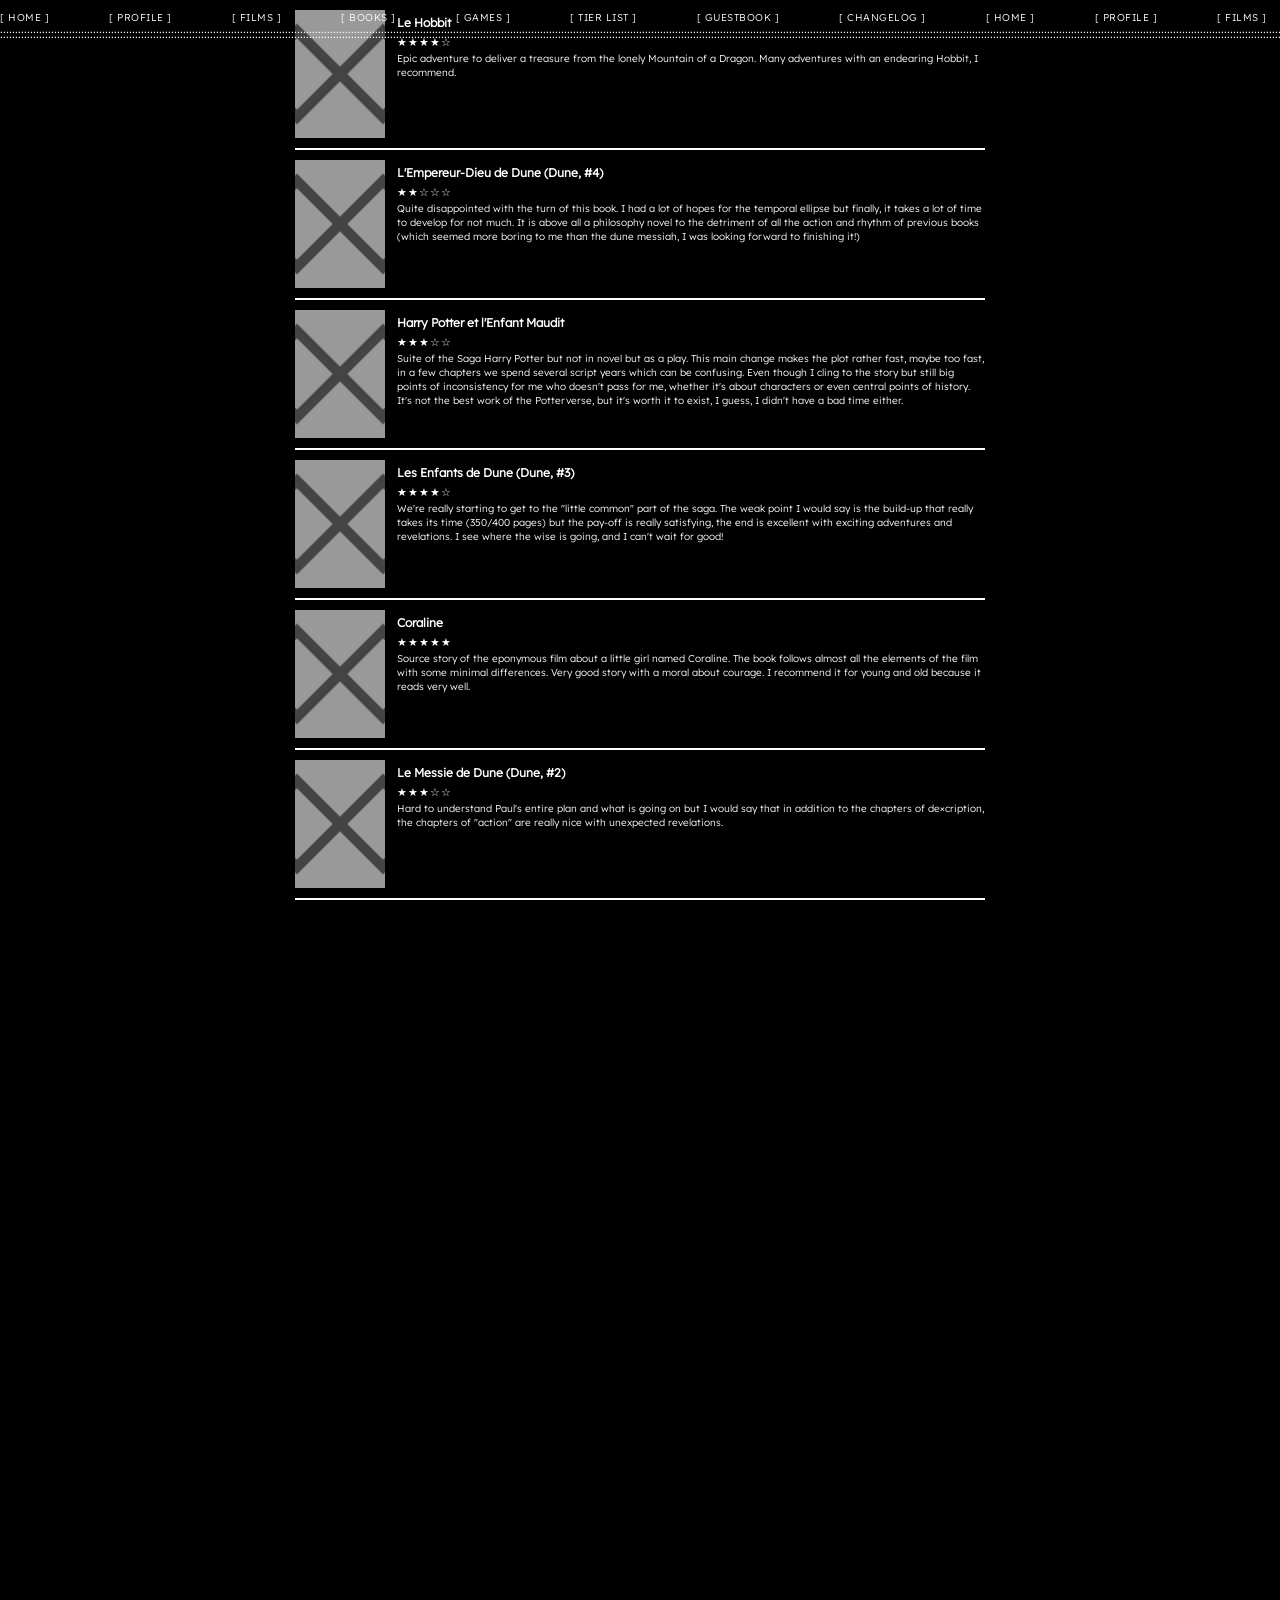
<file: book-reviews.html>
<!DOCTYPE html>
<html lang="fr">
<head>
  <meta charset="UTF-8">
  <meta name="viewport" content="width=device-width, initial-scale=1.0">
  <title>Akkuunamatata</title>
  <link rel="stylesheet" href="style.css">
  <style>
    body {
      overflow: auto;
      padding: 78px 20px 20px;
      display: flex;
      flex-direction: column;
      align-items: center;
      gap: 14px;
    }

    .archive-page {
      width: 100%;
      max-width: 700px;
    }

    .archive-back {
      display: inline-block;
      margin-bottom: 10px;
      font-size: 11px;
      color: #fff;
    }
  </style>
</head>
<body>

  <!-- mur de gif, codé en dur (pas de script) : voir .eye-deco* dans style.css -->
  <img class="eye-deco eye-deco-l1" src="data/eye_wall.gif?i=1" alt="" aria-hidden="true">
  <img class="eye-deco eye-deco-l2" src="data/eye_wall.gif?i=2" alt="" aria-hidden="true">
  <img class="eye-deco eye-deco-l3" src="data/eye_wall.gif?i=3" alt="" aria-hidden="true">
  <img class="eye-deco eye-deco-l4" src="data/eye_wall.gif?i=4" alt="" aria-hidden="true">
  <img class="eye-deco eye-deco-l5" src="data/eye_wall.gif?i=5" alt="" aria-hidden="true">
  <img class="eye-deco eye-deco-r1" src="data/eye_wall.gif?i=6" alt="" aria-hidden="true">
  <img class="eye-deco eye-deco-r2" src="data/eye_wall.gif?i=7" alt="" aria-hidden="true">
  <img class="eye-deco eye-deco-r3" src="data/eye_wall.gif?i=8" alt="" aria-hidden="true">
  <img class="eye-deco eye-deco-r4" src="data/eye_wall.gif?i=9" alt="" aria-hidden="true">
  <img class="eye-deco eye-deco-r5" src="data/eye_wall.gif?i=10" alt="" aria-hidden="true">

  <!-- Bande supérieure : même bandeau que la page principale, pour un style cohérent -->
  <div id="marquee-bar">
    <div class="marquee-content" id="marquee-content"></div>
  </div>

  <div class="archive-page">
    <a class="archive-back" href="profil.html">&larr; back to site</a>

    <div class="block" id="block-book-archive">
      <h2>ALL BOOK REVIEWS <span class="jp">本レビュー全部</span></h2>
      <div id="archive-list"></div>
    </div>
  </div>

  <script src="js/marquee.js" defer></script>
  <script src="js/context-menu.js" defer></script>
  <script src="js/ascii-decor.js" defer></script>
  <script src="js/glitch.js" defer></script>
  <script src="js/cursor-effects.js" defer></script>
  <script src="js/archive.js"></script>
  <script>
    renderArchive({
      dataPath: "data/book/data.json",
      field: "all_reviews",
      imageKey: "cover",
      container: "archive-list",
    }).catch((err) => console.error(err));
  </script>
</body>
</html>
</file>
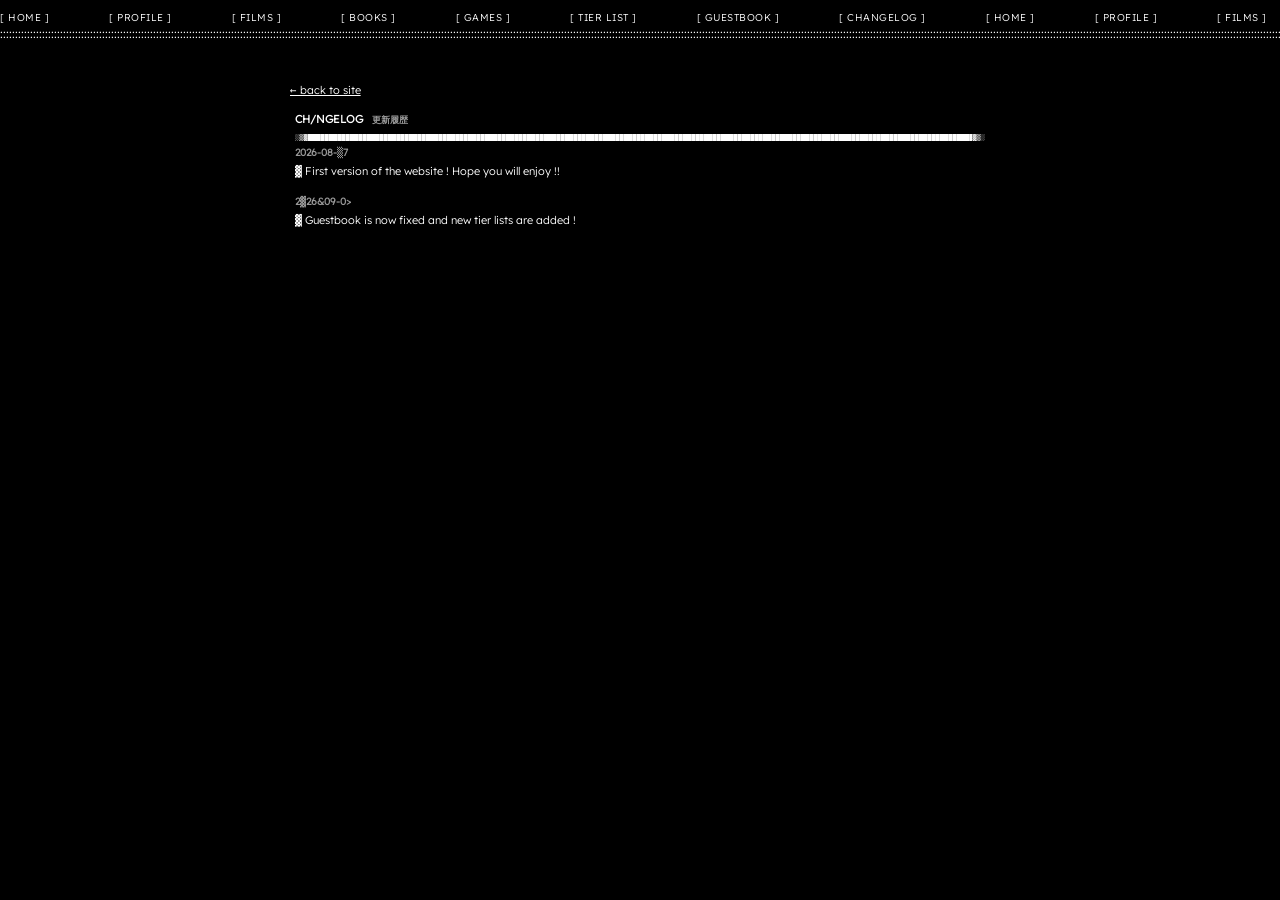
<file: changelog.html>
<!DOCTYPE html>
<html lang="fr">
<head>
  <meta charset="UTF-8">
  <meta name="viewport" content="width=device-width, initial-scale=1.0">
  <title>Akkuunamatata</title>
  <link rel="stylesheet" href="style.css">
  <style>
    body {
      overflow: auto;
      padding: 78px 20px 20px;
      display: flex;
      flex-direction: column;
      align-items: center;
      gap: 14px;
    }

    .changelog-page {
      width: 100%;
      max-width: 700px;
    }

    .changelog-back {
      display: inline-block;
      margin-bottom: 10px;
      font-size: 11px;
      color: #fff;
    }
  </style>
</head>
<body>

  <!-- mur de gif, codé en dur (pas de script) : voir .eye-deco* dans style.css -->
  <img class="eye-deco eye-deco-l1" src="data/eye_wall.gif?i=1" alt="" aria-hidden="true">
  <img class="eye-deco eye-deco-l2" src="data/eye_wall.gif?i=2" alt="" aria-hidden="true">
  <img class="eye-deco eye-deco-l3" src="data/eye_wall.gif?i=3" alt="" aria-hidden="true">
  <img class="eye-deco eye-deco-l4" src="data/eye_wall.gif?i=4" alt="" aria-hidden="true">
  <img class="eye-deco eye-deco-l5" src="data/eye_wall.gif?i=5" alt="" aria-hidden="true">
  <img class="eye-deco eye-deco-r1" src="data/eye_wall.gif?i=6" alt="" aria-hidden="true">
  <img class="eye-deco eye-deco-r2" src="data/eye_wall.gif?i=7" alt="" aria-hidden="true">
  <img class="eye-deco eye-deco-r3" src="data/eye_wall.gif?i=8" alt="" aria-hidden="true">
  <img class="eye-deco eye-deco-r4" src="data/eye_wall.gif?i=9" alt="" aria-hidden="true">
  <img class="eye-deco eye-deco-r5" src="data/eye_wall.gif?i=10" alt="" aria-hidden="true">

  <!-- Bande supérieure : même bandeau que la page principale, pour un style cohérent -->
  <div id="marquee-bar">
    <div class="marquee-content" id="marquee-content"></div>
  </div>

  <div class="changelog-page">
    <a class="changelog-back" href="profil.html">&larr; back to site</a>

    <div class="block" id="block-changelog-page">
      <h2>CHANGELOG <span class="jp">更新履歴</span></h2>
      <div id="changelog-list"></div>
    </div>
  </div>

  <script src="js/marquee.js" defer></script>
  <script src="js/changelog.js" defer></script>
  <script>
    document.addEventListener("DOMContentLoaded", () => {
      renderChangelogInto("changelog-list").catch((err) => console.error(err));
    });
  </script>
  <script src="js/context-menu.js" defer></script>
  <script src="js/ascii-decor.js" defer></script>
  <script src="js/glitch.js" defer></script>
  <script src="js/cursor-effects.js" defer></script>
</body>
</html>
</file>
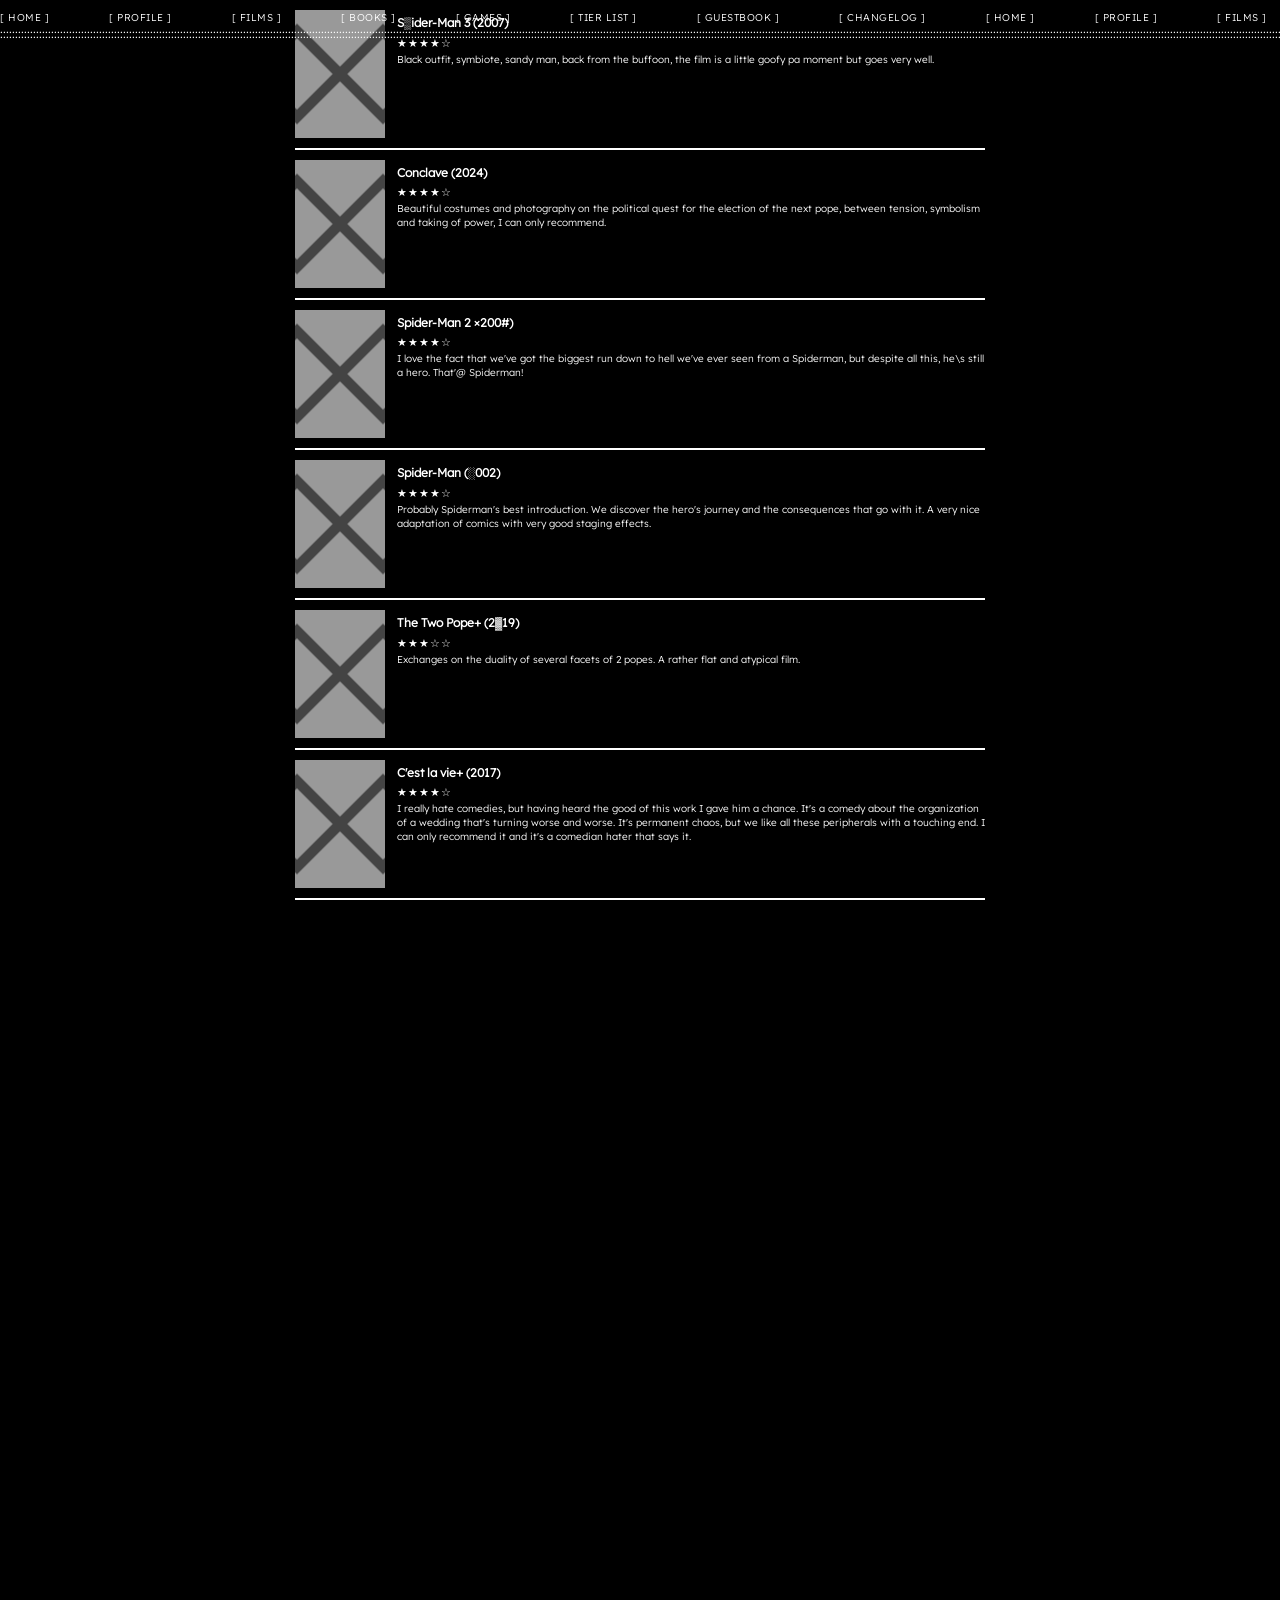
<file: film-reviews.html>
<!DOCTYPE html>
<html lang="fr">
<head>
  <meta charset="UTF-8">
  <meta name="viewport" content="width=device-width, initial-scale=1.0">
  <title>Akkuunamatata</title>
  <link rel="stylesheet" href="style.css">
  <style>
    body {
      overflow: auto;
      padding: 78px 20px 20px;
      display: flex;
      flex-direction: column;
      align-items: center;
      gap: 14px;
    }

    .archive-page {
      width: 100%;
      max-width: 700px;
    }

    .archive-back {
      display: inline-block;
      margin-bottom: 10px;
      font-size: 11px;
      color: #fff;
    }
  </style>
</head>
<body>

  <!-- mur de gif, codé en dur (pas de script) : voir .eye-deco* dans style.css -->
  <img class="eye-deco eye-deco-l1" src="data/eye_wall.gif?i=1" alt="" aria-hidden="true">
  <img class="eye-deco eye-deco-l2" src="data/eye_wall.gif?i=2" alt="" aria-hidden="true">
  <img class="eye-deco eye-deco-l3" src="data/eye_wall.gif?i=3" alt="" aria-hidden="true">
  <img class="eye-deco eye-deco-l4" src="data/eye_wall.gif?i=4" alt="" aria-hidden="true">
  <img class="eye-deco eye-deco-l5" src="data/eye_wall.gif?i=5" alt="" aria-hidden="true">
  <img class="eye-deco eye-deco-r1" src="data/eye_wall.gif?i=6" alt="" aria-hidden="true">
  <img class="eye-deco eye-deco-r2" src="data/eye_wall.gif?i=7" alt="" aria-hidden="true">
  <img class="eye-deco eye-deco-r3" src="data/eye_wall.gif?i=8" alt="" aria-hidden="true">
  <img class="eye-deco eye-deco-r4" src="data/eye_wall.gif?i=9" alt="" aria-hidden="true">
  <img class="eye-deco eye-deco-r5" src="data/eye_wall.gif?i=10" alt="" aria-hidden="true">

  <!-- Bande supérieure : même bandeau que la page principale, pour un style cohérent -->
  <div id="marquee-bar">
    <div class="marquee-content" id="marquee-content"></div>
  </div>

  <div class="archive-page">
    <a class="archive-back" href="profil.html">&larr; back to site</a>

    <div class="block" id="block-film-archive">
      <h2>ALL FILM REVIEWS <span class="jp">映画レビュー全部</span></h2>
      <div id="archive-list"></div>
    </div>
  </div>

  <script src="js/marquee.js" defer></script>
  <script src="js/context-menu.js" defer></script>
  <script src="js/ascii-decor.js" defer></script>
  <script src="js/glitch.js" defer></script>
  <script src="js/cursor-effects.js" defer></script>
  <script src="js/archive.js"></script>
  <script>
    renderArchive({
      dataPath: "data/film/data.json",
      field: "all_reviews",
      imageKey: "image",
      container: "archive-list",
    }).catch((err) => console.error(err));
  </script>
</body>
</html>
</file>
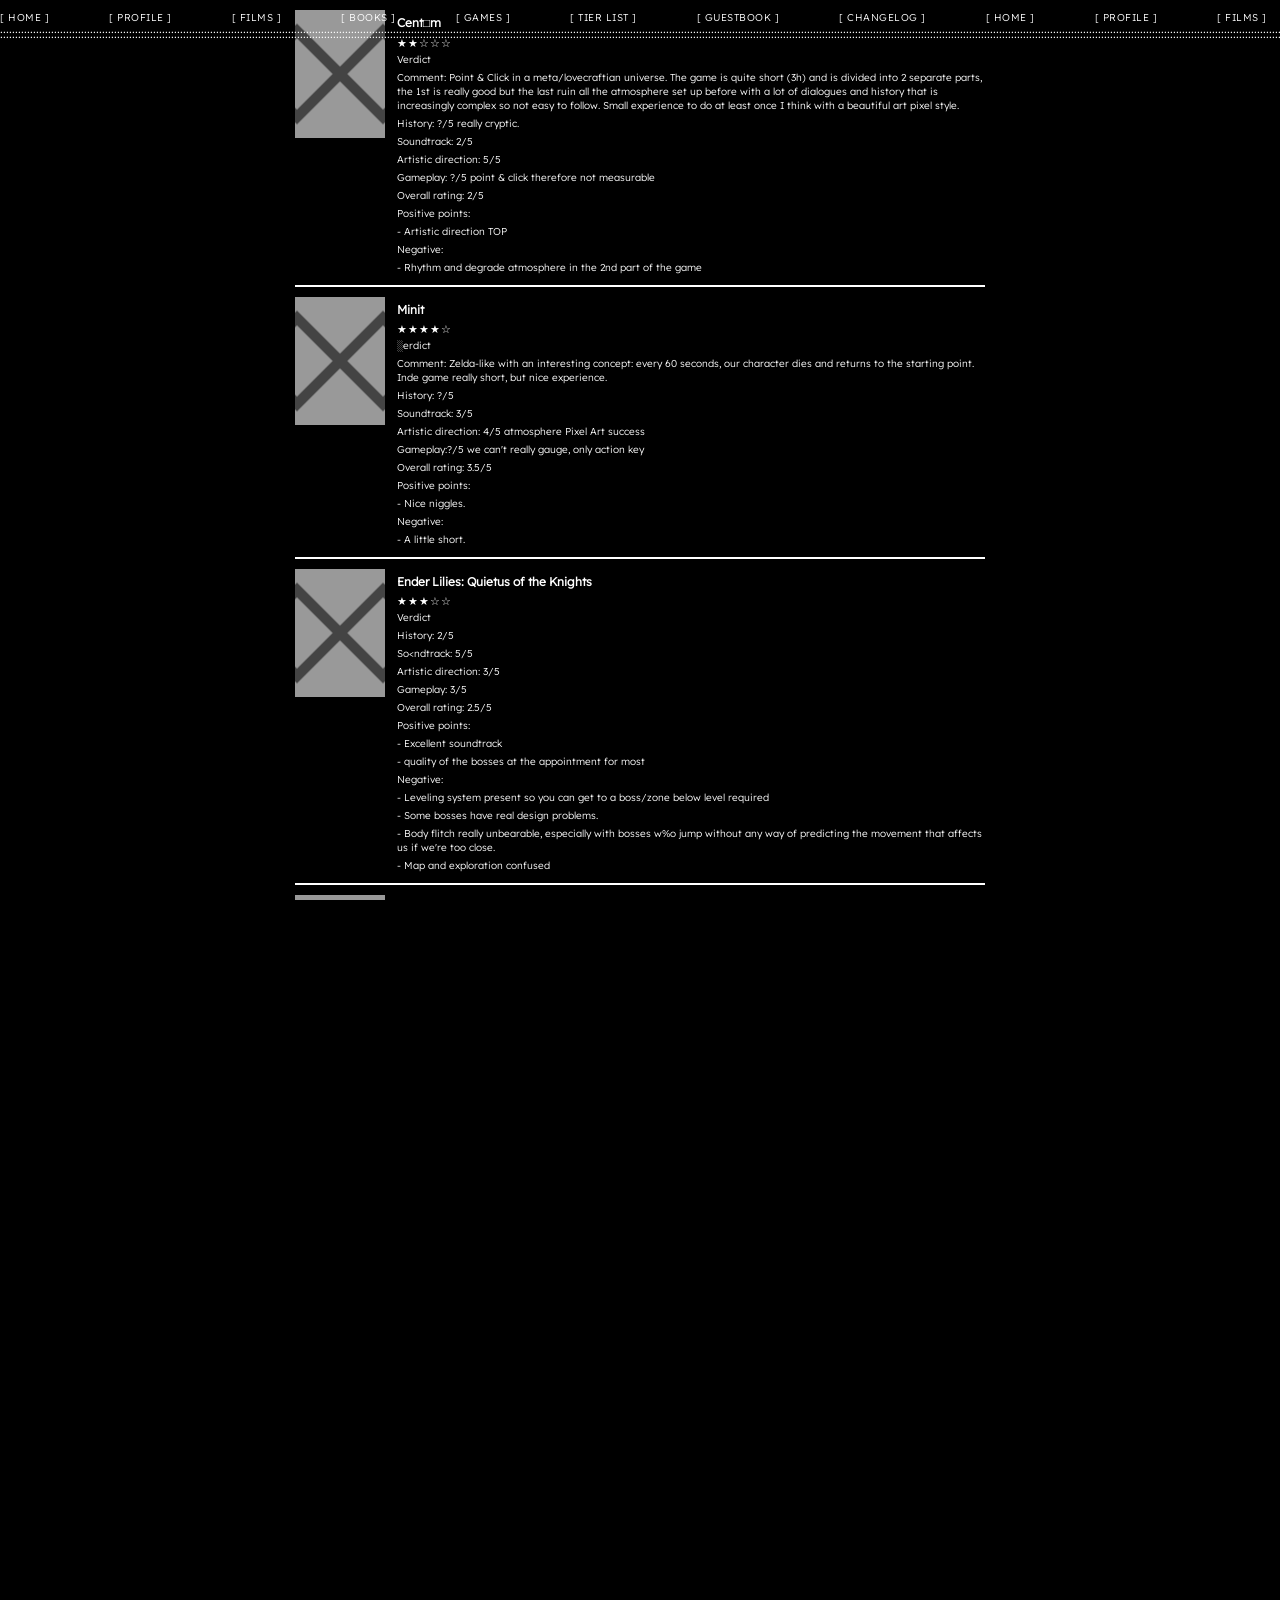
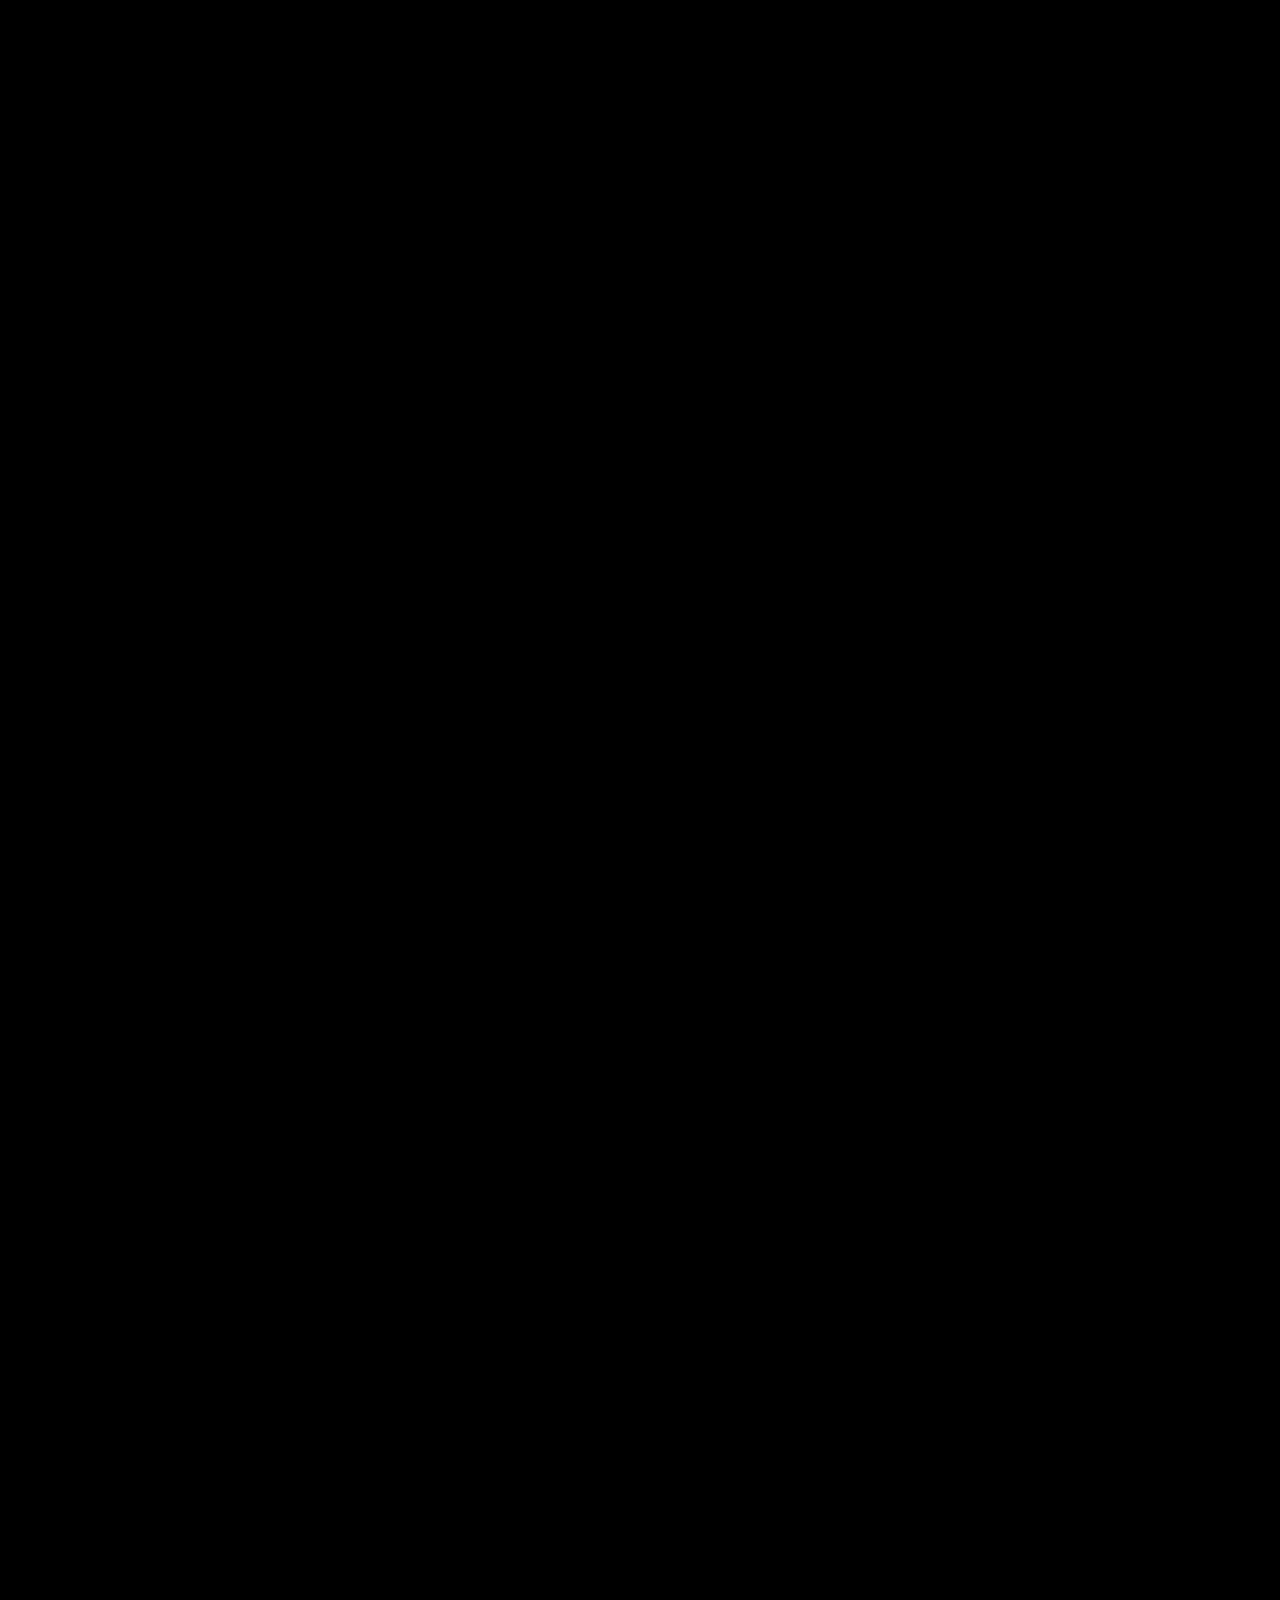
<file: game-reviews.html>
<!DOCTYPE html>
<html lang="fr">
<head>
  <meta charset="UTF-8">
  <meta name="viewport" content="width=device-width, initial-scale=1.0">
  <title>Akkuunamatata</title>
  <link rel="stylesheet" href="style.css">
  <style>
    body {
      overflow: auto;
      padding: 78px 20px 20px;
      display: flex;
      flex-direction: column;
      align-items: center;
      gap: 14px;
    }

    .archive-page {
      width: 100%;
      max-width: 700px;
    }

    .archive-back {
      display: inline-block;
      margin-bottom: 10px;
      font-size: 11px;
      color: #fff;
    }
  </style>
</head>
<body>

  <!-- mur de gif, codé en dur (pas de script) : voir .eye-deco* dans style.css -->
  <img class="eye-deco eye-deco-l1" src="data/eye_wall.gif?i=1" alt="" aria-hidden="true">
  <img class="eye-deco eye-deco-l2" src="data/eye_wall.gif?i=2" alt="" aria-hidden="true">
  <img class="eye-deco eye-deco-l3" src="data/eye_wall.gif?i=3" alt="" aria-hidden="true">
  <img class="eye-deco eye-deco-l4" src="data/eye_wall.gif?i=4" alt="" aria-hidden="true">
  <img class="eye-deco eye-deco-l5" src="data/eye_wall.gif?i=5" alt="" aria-hidden="true">
  <img class="eye-deco eye-deco-r1" src="data/eye_wall.gif?i=6" alt="" aria-hidden="true">
  <img class="eye-deco eye-deco-r2" src="data/eye_wall.gif?i=7" alt="" aria-hidden="true">
  <img class="eye-deco eye-deco-r3" src="data/eye_wall.gif?i=8" alt="" aria-hidden="true">
  <img class="eye-deco eye-deco-r4" src="data/eye_wall.gif?i=9" alt="" aria-hidden="true">
  <img class="eye-deco eye-deco-r5" src="data/eye_wall.gif?i=10" alt="" aria-hidden="true">

  <!-- Bande supérieure : même bandeau que la page principale, pour un style cohérent -->
  <div id="marquee-bar">
    <div class="marquee-content" id="marquee-content"></div>
  </div>

  <div class="archive-page">
    <a class="archive-back" href="profil.html">&larr; back to site</a>

    <div class="block" id="block-game-archive">
      <h2>ALL PHYSICAL VIDEO GAME REVIEWS <span class="jp">ゲームレビュー全部</span></h2>
      <div id="archive-list"></div>
    </div>
  </div>

  <script src="js/marquee.js" defer></script>
  <script src="js/context-menu.js" defer></script>
  <script src="js/ascii-decor.js" defer></script>
  <script src="js/glitch.js" defer></script>
  <script src="js/cursor-effects.js" defer></script>
  <script src="js/archive.js"></script>
  <script>
    renderArchive({
      dataPath: "data/game/data.json",
      field: "all_reviews",
      imageKey: "cover",
      container: "archive-list",
    }).catch((err) => console.error(err));
  </script>
</body>
</html>
</file>
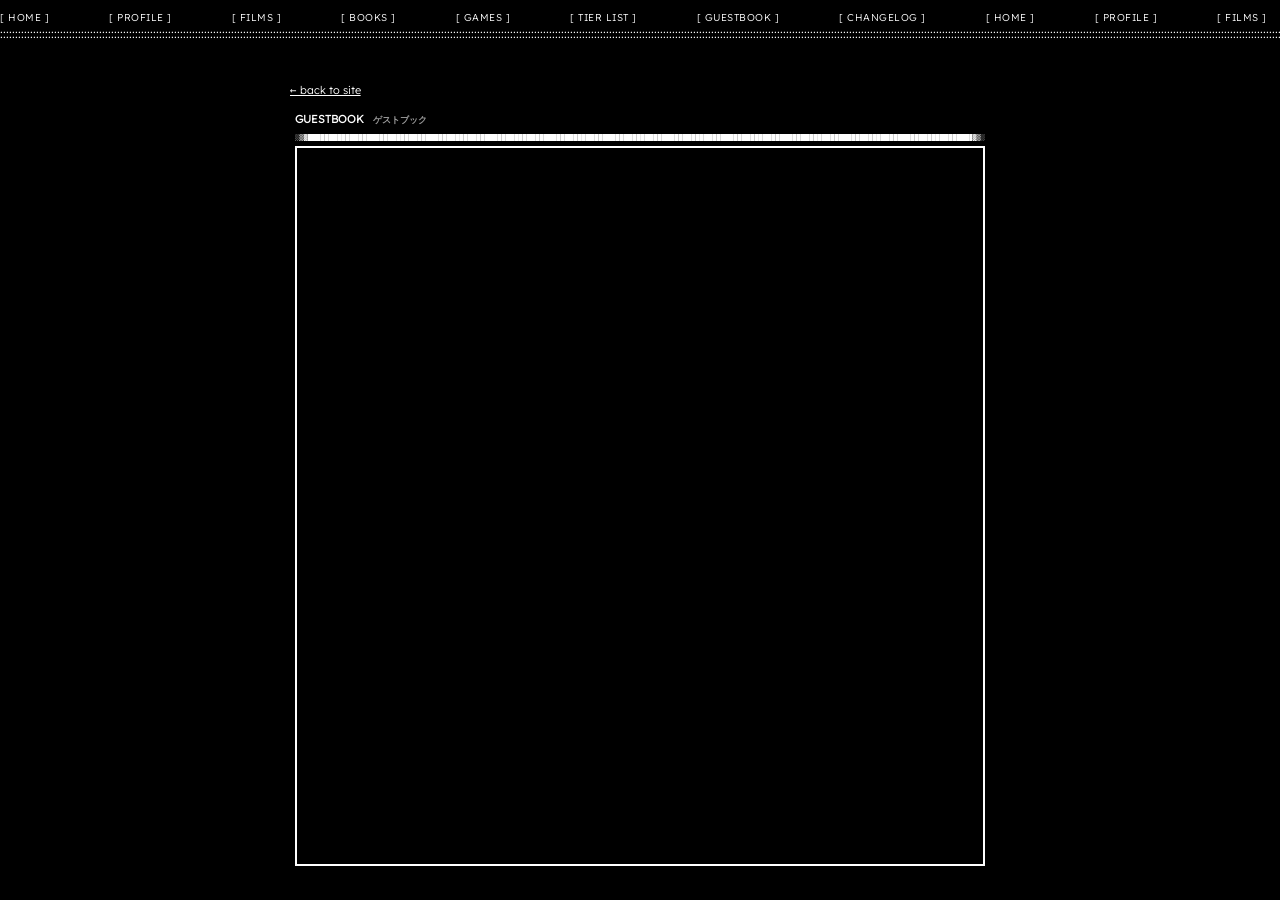
<file: guestbook.html>
<!DOCTYPE html>
<html lang="fr">
<head>
  <meta charset="UTF-8">
  <meta name="viewport" content="width=device-width, initial-scale=1.0">
  <title>Akkuunamatata</title>
  <link rel="stylesheet" href="style.css">
  <style>
    body {
      overflow: auto;
      padding: 78px 20px 20px;
      display: flex;
      flex-direction: column;
      align-items: center;
      gap: 14px;
    }

    .guestbook-page {
      width: 100%;
      max-width: 700px;
    }

    .guestbook-back {
      display: inline-block;
      margin-bottom: 10px;
      font-size: 11px;
      color: #fff;
    }

    .guestbook-frame {
      width: 100%;
      height: 80vh;
      border: 2px solid #fff;
      background: transparent;
    }
  </style>
</head>
<body>

  <!-- mur de gif, codé en dur (pas de script) : voir .eye-deco* dans style.css -->
  <img class="eye-deco eye-deco-l1" src="data/eye_wall.gif?i=1" alt="" aria-hidden="true">
  <img class="eye-deco eye-deco-l2" src="data/eye_wall.gif?i=2" alt="" aria-hidden="true">
  <img class="eye-deco eye-deco-l3" src="data/eye_wall.gif?i=3" alt="" aria-hidden="true">
  <img class="eye-deco eye-deco-l4" src="data/eye_wall.gif?i=4" alt="" aria-hidden="true">
  <img class="eye-deco eye-deco-l5" src="data/eye_wall.gif?i=5" alt="" aria-hidden="true">
  <img class="eye-deco eye-deco-r1" src="data/eye_wall.gif?i=6" alt="" aria-hidden="true">
  <img class="eye-deco eye-deco-r2" src="data/eye_wall.gif?i=7" alt="" aria-hidden="true">
  <img class="eye-deco eye-deco-r3" src="data/eye_wall.gif?i=8" alt="" aria-hidden="true">
  <img class="eye-deco eye-deco-r4" src="data/eye_wall.gif?i=9" alt="" aria-hidden="true">
  <img class="eye-deco eye-deco-r5" src="data/eye_wall.gif?i=10" alt="" aria-hidden="true">

  <!-- Bande supérieure : même bandeau que la page principale, pour un style cohérent -->
  <div id="marquee-bar">
    <div class="marquee-content" id="marquee-content"></div>
  </div>

  <div class="guestbook-page">
    <a class="guestbook-back" href="profil.html">&larr; back to site</a>

    <div class="block" id="block-guestbook">
      <h2>GUESTBOOK <span class="jp">ゲストブック</span></h2>
      <iframe class="guestbook-frame" src="https://akkuunamatata.atabook.org" title="Guestbook"></iframe>
    </div>
  </div>

  <script src="js/marquee.js" defer></script>
  <script src="js/context-menu.js" defer></script>
  <script src="js/ascii-decor.js" defer></script>
  <script src="js/glitch.js" defer></script>
  <script src="js/cursor-effects.js" defer></script>
</body>
</html>
</file>
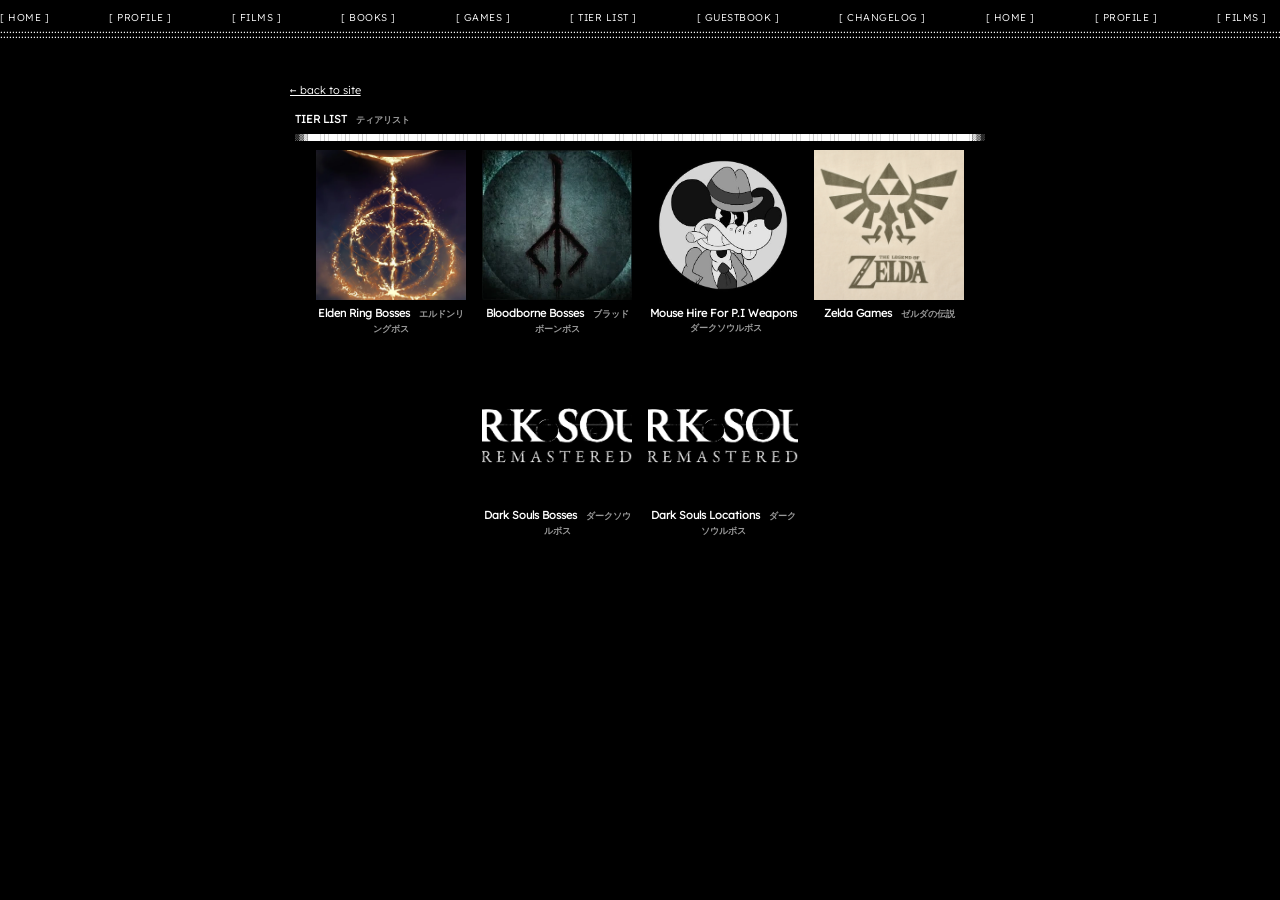
<file: tier-list.html>
<!DOCTYPE html>
<html lang="fr">
<head>
  <meta charset="UTF-8">
  <meta name="viewport" content="width=device-width, initial-scale=1.0">
  <title>Akkuunamatata</title>
  <link rel="stylesheet" href="style.css">
  <style>
    body {
      overflow: auto;
      padding: 78px 20px 20px;
      display: flex;
      flex-direction: column;
      align-items: center;
      gap: 14px;
    }

    .tier-list-page {
      width: 100%;
      max-width: 700px;
    }

    .tier-list-back {
      display: inline-block;
      margin-bottom: 10px;
      font-size: 11px;
      color: #fff;
    }
  </style>
</head>
<body>

  <!-- mur de gif, codé en dur (pas de script) : voir .eye-deco* dans style.css -->
  <img class="eye-deco eye-deco-l1" src="data/eye_wall.gif?i=1" alt="" aria-hidden="true">
  <img class="eye-deco eye-deco-l2" src="data/eye_wall.gif?i=2" alt="" aria-hidden="true">
  <img class="eye-deco eye-deco-l3" src="data/eye_wall.gif?i=3" alt="" aria-hidden="true">
  <img class="eye-deco eye-deco-l4" src="data/eye_wall.gif?i=4" alt="" aria-hidden="true">
  <img class="eye-deco eye-deco-l5" src="data/eye_wall.gif?i=5" alt="" aria-hidden="true">
  <img class="eye-deco eye-deco-r1" src="data/eye_wall.gif?i=6" alt="" aria-hidden="true">
  <img class="eye-deco eye-deco-r2" src="data/eye_wall.gif?i=7" alt="" aria-hidden="true">
  <img class="eye-deco eye-deco-r3" src="data/eye_wall.gif?i=8" alt="" aria-hidden="true">
  <img class="eye-deco eye-deco-r4" src="data/eye_wall.gif?i=9" alt="" aria-hidden="true">
  <img class="eye-deco eye-deco-r5" src="data/eye_wall.gif?i=10" alt="" aria-hidden="true">

  <!-- Bande supérieure : même bandeau que la page principale, pour un style cohérent -->
  <div id="marquee-bar">
    <div class="marquee-content" id="marquee-content"></div>
  </div>

  <div class="tier-list-page">
    <a class="tier-list-back" href="profil.html">&larr; back to site</a>

    <div class="block" id="block-tier-list">
      <h2>TIER LIST <span class="jp">ティアリスト</span></h2>
      <div class="tier-list-grid" id="tier-list-grid"></div>
    </div>
  </div>

  <div class="tier-list-lightbox" id="tier-list-lightbox">
    <button class="tier-list-lightbox-close" id="tier-list-lightbox-close" aria-label="Close">&times;</button>
    <img class="tier-list-lightbox-img" id="tier-list-lightbox-img" alt="">
  </div>

  <script src="js/marquee.js" defer></script>
  <script src="js/context-menu.js" defer></script>
  <script src="js/ascii-decor.js" defer></script>
  <script src="js/glitch.js" defer></script>
  <script src="js/cursor-effects.js" defer></script>
  <script src="js/tier-list.js" defer></script>
</body>
</html>
</file>
<file: style.css>
@font-face {
  font-family: "SiteFont";
  src: url("data/font/SiteFont.ttf") format("truetype");
  font-display: swap;
}

/* menu clic droit personnalisé */
.context-menu {
  position: fixed;
  z-index: 100;
  background: #000;
  border: 2px solid #fff;
  font-family: "SiteFont", monospace;
  font-size: 10px;
  min-width: 140px;
  box-shadow: 3px 3px 0 rgba(255, 255, 255, 0.25);
}

.context-menu-item {
  padding: 6px 10px;
  cursor: pointer;
}

.context-menu-item:hover {
  background: #6a0dad;
  color: #fff;
}

* {
  box-sizing: border-box;
  margin: 0;
  padding: 0;
  user-select: none;
  /* curseurs personnalises : data/cursor/auto.cur (par defaut) et
     data/cursor/pointed.cur (survol des elements cliquables), sinon
     fallback natif sur les curseurs systeme (pas de JS necessaire) */
  cursor: url("data/cursor/auto.cur"), auto;
}

/* a *, button * : le curseur est bien une propriete heritee, mais la regle
   universelle * ci-dessus pose une valeur explicite sur CHAQUE element (pas
   seulement le lien lui-meme) -> sans ca, tout enfant d'un lien (img, div,
   span...) retombe sur le curseur par defaut au lieu d'heriter du pointeur.
   Cible tous les descendants d'un coup plutot que de maintenir une liste de
   classes au cas par cas (piege qui nous a deja mordus plusieurs fois). */
a,
button,
.track-row,
.context-menu-item,
.volume-slider,
.tier-list-icon,
a *,
button * {
  cursor: url("data/cursor/pointed.cur"), pointer;
}

html, body {
  height: 100%;
  overflow: hidden;
  font-family: "SiteFont", monospace;
  background: #000;
  color: #fff;
}

/* mur de gif (data/eye_wall.gif) sur la page principale : instances
   générées par js/eye-wall.js, positionnées derrière #content-main. */
.eye-wall-layer {
  position: absolute;
  z-index: -1;
  overflow: hidden;
  pointer-events: none;
}

.eye-wall-instance {
  position: absolute;
  opacity: 0.45;
  /* chaque instance sur sa propre couche de composition : sans ça, de
     nombreux gifs animes semi-transparents qui se chevauchent peuvent se
     redessiner les uns sur les autres et laisser des artefacts visuels */
  will-change: transform;
}

/* mur de gif codé en dur sur les pages secondaires (pas de script) : des
   <img> fixes dans les marges gauche/droite, toujours derrière le contenu
   (z-index négatif -> passe sous .block même non positionné). Pas de
   mix-blend-mode ici : opacité simple, plus sûre à afficher partout.
   opacity 0.45 sur fond #000 pur diluait le gif (fond noir + yeux clairs)
   a une luminosité effective d'a peine ~15% -- quasi imperceptible malgre
   un rendu techniquement correct (cause probable des rapports recurrents
   "le mur de gif ne s'affiche pas" alors que tout semblait fonctionner) :
   opacity relevee + filtre luminosite/contraste pour que les yeux ressortent
   vraiment sur le fond noir. */
.eye-deco {
  position: fixed;
  z-index: -1;
  opacity: 0.85;
  filter: brightness(1.7) contrast(1.25);
  pointer-events: none;
  /* couche de composition dédiée par instance (voir .eye-wall-instance) --
     ici les 10 <img> pointent vers le même fichier gif : chacune a en plus
     un ?i=N different dans son src (voir le HTML) pour forcer un décodage
     indépendant plutôt qu'une instance de décodeur partagée */
  will-change: transform;
}

.eye-deco-l1 { left: 0.5%; top: 6%; width: 70px; transform: rotate(-12deg); }
.eye-deco-l2 { left: 3%; top: 24%; width: 95px; transform: rotate(18deg); }
.eye-deco-l3 { left: 0.5%; top: 44%; width: 60px; transform: rotate(-25deg); }
.eye-deco-l4 { left: 2.5%; top: 62%; width: 85px; transform: rotate(9deg); }
.eye-deco-l5 { left: 1%; top: 82%; width: 75px; transform: rotate(-6deg); }

.eye-deco-r1 { right: 0.5%; top: 10%; width: 80px; transform: rotate(15deg); }
.eye-deco-r2 { right: 3%; top: 30%; width: 65px; transform: rotate(-20deg); }
.eye-deco-r3 { right: 0.5%; top: 50%; width: 100px; transform: rotate(10deg); }
.eye-deco-r4 { right: 2%; top: 68%; width: 70px; transform: rotate(-14deg); }
.eye-deco-r5 { right: 0.5%; top: 88%; width: 90px; transform: rotate(22deg); }

/* décale le contenu sous la bande marquee, fixée en haut du viewport (45px
   avec la ligne de ":" ajoutée sous les liens sociaux) */
body {
  padding-top: 58px;
}

/* conteneur global : le site est poussé vers la droite de l'écran, hauteur
   fixe pour empêcher le scroll. align-items:flex-start (pas center) : le
   contenu est maintenant plus haut que le viewport sur beaucoup d'écrans
   (blocs + dividers ASCII ajoutés au fil du temps), et un centrage
   verticale ferait déborder le haut sous la bande marquee à égalité avec
   le bas -> on aligne en haut pour garder le début toujours visible. */
#page {
  position: relative;
  height: calc(100vh - 58px);
  display: flex;
  align-items: flex-start;
  justify-content: flex-end;
  padding: 14px 0.3vw 14px 5vw;
  /* le transform (translateY -10px + scale dynamique) est géré entièrement
     par js/fit-page.js -- voir ce fichier : sur les résolutions plus
     petites que prévu, le contenu (tailles fixes en px un peu partout)
     débordait et se faisait couper a gauche (#page est ancré a droite via
     justify-content:flex-end). Un scale() uniforme evite ca sans jamais
     changer les proportions internes. */
}

/* message caché "I SEE YOU" derrière l'îlot de blocs centraux, tracé trait
   par trait façon écriture manuscrite lente (voir js/creature-tendrils.js
   pour le tracé + l'animation de révélation, mesurés au runtime). z-index
   bas exprès : #content-main passe par-dessus (voir plus bas), donc le
   fond des blocs étant transparent, le message ne perce que dans les
   interstices entre le contenu réel des blocs -- jamais par-dessus. */
.ghost-message {
  position: absolute;
  z-index: 2;
  pointer-events: none;
  animation: ghost-message-drift 90s ease-in-out infinite alternate;
}

.ghost-message-path {
  fill: none;
  stroke: #fff;
  stroke-width: 0.55;
  stroke-linecap: round;
  stroke-linejoin: round;
  opacity: 0.16;
}

/* trait "repassé" par une main hésitante : plus faible, pour épaissir le
   trait principal sans le rendre net */
.ghost-message-retrace {
  opacity: 0.09;
}

@keyframes ghost-message-reveal {
  to {
    stroke-dashoffset: 0;
  }
}

@keyframes ghost-message-drift {
  0% {
    opacity: 0.7;
    transform: translate(0, 0);
  }
  50% {
    opacity: 1;
    transform: translate(1px, -1px);
  }
  100% {
    opacity: 0.75;
    transform: translate(-1px, 1px);
  }
}

/* image flottante hors de tout bloc, collée au bord gauche de l'îlot de
   blocs (#site) : pas de gap ici, l'espace restant va à gauche de l'image
   (justify-content:flex-end sur #page pousse le duo image+site à droite) */
#site-image {
  width: 220px;
  align-self: stretch;
  flex-shrink: 0;
  position: relative;
  /* décale visuellement vers la droite sans toucher width/height (donc
     sans changer le ratio calculé en JS dans renderSiteImage) */
  transform: translateX(40px);
  /* sous l'îlot de blocs (#content-main) dans l'empilement */
  z-index: 1;
}

/* conteneur du site : transparent, pour que le fond noir (sur body) se
   voie partout, y compris a travers les blocs eux-memes (aussi
   transparents) -> seules les bordures blanches dessinent les blocs */
#site {
  display: flex;
  gap: 14px;
  width: 1450px;
  max-width: 94vw;
  background: transparent;
  border: none;
  padding: 14px;
  /* remonte l'îlot de blocs central sans toucher #site-image (sibling,
     géré séparément) : sur la version déployée le bas dépassait du
     viewport */
  transform: translateY(-20px);
  /* transform établit un NOUVEAU contexte d'empilement (toujours, quelle
     que soit sa valeur) -> sans z-index explicite ici, le z-index:20 de
     #content-main (descendant) se retrouve piégé dans ce contexte et ne
     peut plus rivaliser avec #site-image (z-index:1, sibling direct sous
     #page) : #site-image passait visuellement PAR-DESSUS le texte à leur
     zone de chevauchement (fond noir sur fond noir -> texte caché, pas
     supprimé). z-index ici restaure l'ordre voulu. */
  z-index: 2;
}

/* bande supérieure : collée en haut du viewport, pas dans le bloc central ;
   la bordure classique est remplacée par une ligne de ":" (voir
   .marquee-divider, injectée par js/ascii-decor.js) pour coller au thème
   ASCII/horreur du site */
#marquee-bar {
  position: fixed;
  top: 0;
  left: 0;
  width: 100%;
  overflow: hidden;
  white-space: nowrap;
  background: transparent;
  padding: 5px 0;
  z-index: 10;
}

/* deux animations chainees plutot qu'une seule : marquee-enter (une seule
   fois) fait glisser le contenu depuis l'extremite droite de la barre
   jusqu'a sa position de depart, puis marquee-scroll prend le relais pile
   au meme point (translateX(0)) des que marquee-enter se termine (son
   animation-delay = la duree de marquee-enter) -> pas de saut, la boucle
   infinie continue exactement comme avant */
.marquee-content {
  display: inline-flex;
  animation:
    marquee-enter 1.1s ease-out forwards,
    marquee-scroll 18s linear infinite 1.1s;
}

@keyframes marquee-enter {
  from {
    /* --marquee-bar-width est posee par js/marquee.js (largeur reelle
       mesuree de #marquee-bar) -- pile la bordure droite de la barre,
       sans l'approximation 100vw (peut deborder legerement sur les pages
       avec scrollbar) */
    transform: translateX(var(--marquee-bar-width, 100vw));
  }
  to {
    transform: translateX(0);
  }
}

/* le gap fait partie de la largeur du groupe (via margin-right), pas un gap
   entre groupes : les deux groupes ont alors une largeur identique */
.marquee-group {
  display: inline-flex;
  gap: 60px;
  margin-right: 60px;
  flex-shrink: 0;
}

/* format "[ NOM ] " façon terminal, sans icône */
.marquee-item {
  font-size: 10px;
  letter-spacing: 0.5px;
  color: #fff;
  text-decoration: none;
}

.marquee-item:hover {
  text-decoration: underline;
}

.marquee-divider {
  overflow: hidden;
  white-space: nowrap;
  font-size: 12px;
  line-height: 1;
  color: #fff;
  margin-top: 3px;
}

@keyframes marquee-scroll {
  from {
    transform: translateX(0);
  }
  to {
    /* --marquee-loop-percent est posee par js/marquee.js : toujours
       l'equivalent d'exactement un groupe de large, quel que soit le
       nombre de groupes generes (50% pour 2 groupes, 33.33% pour 3...) */
    transform: translateX(calc(-1 * var(--marquee-loop-percent, 50%)));
  }
}

/* contenu */
#content {
  flex: 1;
  min-width: 0;
}

/* z-index le plus haut de #page : l'îlot de blocs passe toujours par-dessus
   le cover et le message caché (.ghost-message) */
#content-main {
  position: relative;
  z-index: 20;
  display: flex;
  gap: 14px;
  align-items: stretch;
}

.main-column {
  flex: 1;
  min-width: 0;
  display: flex;
  flex-direction: column;
  gap: 4px;
}

.side-column {
  width: 190px;
  flex-shrink: 0;
  display: flex;
  flex-direction: column;
  gap: 6px;
}

/* rangée film / about me côte à côte : about me plus large, film réduit d'autant */
.film-row {
  display: flex;
  gap: 12px;
  align-items: stretch;
}

.film-row #block-film {
  flex: 1;
  min-width: 0;
}

.film-row #block-about-me {
  width: 340px;
  flex-shrink: 0;
}

/* en-tête about me : titre + pseudo sur la même ligne */
.about-me-header {
  display: flex;
  justify-content: space-between;
  align-items: baseline;
  border-bottom: 2px solid #fff;
  padding-bottom: 2px;
  margin-bottom: 5px;
}

.about-me-header h2 {
  border-bottom: none;
  margin-bottom: 0;
  padding-bottom: 0;
}

.pseudo-inline {
  font-size: 16px;
  font-weight: bold;
  letter-spacing: 1px;
}

/* rangée book / manga / anime côte à côte : chaque bloc garde sa propre
   hauteur (pas de stretch), pour s'arrêter juste après ses vignettes */
.secondary-row {
  display: flex;
  gap: 12px;
  align-items: flex-start;
}

.secondary-row .block {
  flex: 1;
  min-width: 0;
}

/* manga + cool website empilés, colonne large (3 vignettes par ligne) ;
   réduite côté droit pour laisser plus de place à anime-column/my button */
.manga-column {
  display: flex;
  flex-direction: column;
  gap: 0px;
  flex: 1.4;
  min-width: 0;
  min-height: 306px;
}

/* #block-manga et #block-cool-website sont nichés dans .manga-column, mais
   restent quand même ciblés par la règle générique ".secondary-row .block
   { flex:1 }" (sélecteur de descendant, pas d'enfant direct) : sans ce
   flex:none, manga se réétire toujours pour combler l'espace disponible,
   peu importe la taille de son contenu -> impossible à raccourcir sinon */
#block-manga {
  flex: none;
}

/* pas de flex:1 : hauteur naturelle (juste le bouton), pas étiré */
#block-cool-website {
  flex: 0;
}

/* hauteur calee pour que le bas atteigne le bas de book ; overflow:auto en
   filet de securite si jamais le contenu ne tient pas tout a fait.
   flex:none pour le meme motif que #block-manga/#block-anime : sans ca la
   regle generique ".secondary-row .block { flex:1 }" le fait grandir. */
#block-navigate {
  flex: none;
  height: 135px;
  display: flex;
  flex-direction: column;
  overflow-y: auto;
}

.navigate-body {
  flex: 1;
  min-height: 0;
  display: flex;
  flex-direction: column;
  justify-content: center;
  gap: 6px;
}

.navigate-links {
  display: flex;
  flex-direction: row;
  flex-wrap: wrap;
  align-items: center;
  justify-content: center;
  gap: 6px 10px;
}

.navigate-links a {
  font-size: 11px;
  font-weight: bold;
  line-height: 1.2;
  color: #fff;
  white-space: nowrap;
  flex-shrink: 0;
}

.navigate-hint {
  margin: 0;
  font-size: 13px;
  font-weight: bold;
  line-height: 1.2;
  color: #fff;
  font-style: italic;
  animation: navigate-hint-blink 1.6s ease-in-out infinite;
}

@keyframes navigate-hint-blink {
  0%, 100% { opacity: 0.4; }
  50% { opacity: 1; }
}

.navigate-links a:hover {
  text-decoration: underline;
}

/* évite que les vignettes manga/book-last-read wrappent sur une 2e ligne :
   elles se compressent légèrement plutôt que de tomber sur une nouvelle ligne */
#manga-last-read,
#manga-favorite,
#book-last-read {
  flex-wrap: nowrap;
}

#manga-last-read > *,
#manga-favorite > *,
#book-last-read > * {
  flex-shrink: 1;
  min-width: 0;
}

/* étendue côté gauche (récupère la largeur cédée par manga-column) */
.anime-column {
  display: flex;
  flex-direction: column;
  gap: 6px;
  flex: 1;
  min-width: 0;
  min-height: 306px;
}

/* même correctif que #block-manga : sans ça, #block-anime se réétire pour
   combler l'espace disponible au lieu de garder sa taille naturelle ;
   hauteur calée sur la hauteur naturelle de #block-manga pour que les deux
   colonnes soient alignées au meme niveau */
#block-anime {
  flex: none;
  height: 140px;
}

/* image du bouton à gauche, code à copier-coller à droite */
.my-button-row {
  display: flex;
  gap: 6px;
  align-items: flex-start;
}

.button-code-wrap {
  flex: 1;
  min-width: 0;
  display: flex;
  gap: 4px;
  align-items: flex-start;
}

.button-code {
  flex: 1;
  min-width: 0;
  height: 31px;
  resize: none;
  font-family: "SiteFont", monospace;
  font-size: 8px;
  border: 2px solid #fff;
  padding: 4px;
  background: transparent;
  color: #fff;
}

/* hauteur fixe calée pour que le bas de my button atteigne le bas de book,
   plutôt que flex:1 qui l'étirait jusqu'au bas de la colonne */
#block-my-button {
  flex: none;
}

/* évite que la 3e vignette tombe sur une 2e ligne dans la colonne étroite :
   les vignettes se compressent légèrement plutôt que de wrapper */
#anime-favorite {
  flex-wrap: nowrap;
}

#anime-favorite > * {
  flex-shrink: 1;
  min-width: 0;
}

/* bloc de texte pleine largeur, sous last read/favorite dans manga */
.manga-note-section {
  margin-top: 3px;
}

#manga-note {
  font-size: 9px;
  line-height: 1.3;
}

/* compteur de visites */
/* image qui prend toute la place du bloc compteur */
/* blocs génériques */
.block {
  border: none;
  background: transparent;
  padding: 5px;
}

/* bordure ASCII injectée par js/ascii-decor.js juste sous le titre de
   chaque bloc, à la place d'une ligne classique : dégradé de hachures
   unicode ░▒▓█, façon terminal horreur. .ascii-fade = bouts qui s'estompent
   (largeur fixe), .ascii-fill = bloc plein qui comble le reste (flex:1 +
   overflow:hidden, s'adapte automatiquement à la largeur du bloc sans JS
   de mesure) */
.ascii-divider {
  display: flex;
  overflow: hidden;
  white-space: nowrap;
  font-size: 7px;
  line-height: 1;
  color: #fff;
  user-select: none;
  margin-bottom: 5px;
}

.ascii-fade {
  flex: none;
}

.ascii-fill {
  flex: 1;
  overflow: hidden;
}

.block h2 {
  font-size: 11px;
  margin-bottom: 5px;
  border-bottom: none;
  padding-bottom: 2px;
}

.block h3 {
  font-size: 9px;
  margin: 5px 0 3px;
}

.sub-section:first-of-type h3 {
  margin-top: 0;
}

/* deux sous-sections côte à côte (favorites+anticipated, favorites+consoles...) */
.two-col-row {
  display: flex;
  gap: 16px;
}

.two-col-row .sub-section {
  flex: 1;
  min-width: 0;
}

/* favorite films a besoin de plus de place pour tenir ses posters sur une
   seule ligne : les colonnes voisines (anticipated, 4k) se décalent d'autant */
#block-film .two-col-row .sub-section:first-child {
  flex: 1.5;
}

#block-film .two-col-row {
  gap: 10px;
}

/* évite que la 3e vignette (anticipated/4k) tombe sur une 2e ligne : les
   vignettes se compressent légèrement plutôt que de wrapper */
#block-film .two-col-row .poster-row {
  flex-wrap: nowrap;
}

#block-film .two-col-row .poster-row > * {
  flex-shrink: 1;
  min-width: 0;
}

/* favorite games (5 vignettes) a besoin de plus de place pour tenir sur une
   seule ligne : les colonnes voisines (anticipated, guestbook) se décalent
   d'autant, comme pour favorite films */
#block-game .two-col-row .sub-section:first-child {
  flex: 1.7;
}

#block-game .two-col-row .poster-row {
  flex-wrap: nowrap;
}

#block-game .two-col-row .poster-row > * {
  flex-shrink: 1;
  min-width: 0;
}

/* réserve la hauteur de 2 lignes de titre, que le texte JP fasse wrapper ou
   non : les 3 rangées de vignettes démarrent toujours au même niveau */
#block-film .two-col-row h3 {
  min-height: 24px;
  margin-top: 0;
}

/* bloc about me : colonne large à côté de film, photo à gauche, texte à droite */
.about-me-row {
  display: flex;
  gap: 10px;
  align-items: flex-start;
}

.about-photo {
  width: 140px;
  aspect-ratio: 1 / 1;
  background: #999;
  border: none;
  flex-shrink: 0;
}

/* traduction japonaise à côté de chaque texte */
.jp {
  font-size: 0.85em;
  color: #999;
  margin-left: 6px;
}

/* rangées de vignettes / affiches */
.poster-row {
  display: flex;
  gap: 5px;
  flex-wrap: wrap;
}

/* rangée de reviews film : items côte à côte, chacun vignette + texte scrollable */
.review-row {
  display: flex;
  align-items: flex-start;
  gap: 8px;
}

/* zoom léger au survol sur toutes les vignettes de médias, pour mieux les
   voir ; z-index pour passer par-dessus les voisines sans être coupé */
.poster,
.dvd-cover,
.manga-cover,
.anime-thumb,
.game-cover,
.book-cover,
#block-cool-website img {
  transition: transform 0.15s ease;
  position: relative;
}

.poster:hover,
.dvd-cover:hover,
.manga-cover:hover,
.anime-thumb:hover,
.game-cover:hover,
.book-cover:hover,
#block-cool-website img:hover {
  transform: scale(1.8);
  z-index: 5;
}

.poster {
  width: 54px;
  height: 80px;
  background: #999;
  border: none;
  flex-shrink: 0;
}

.dvd-cover {
  width: 54px;
  height: 80px;
  background: #999;
  flex-shrink: 0;
}

.manga-cover {
  width: 46px;
  height: 64px;
  background: #999;
  border: none;
  flex-shrink: 0;
}

.anime-thumb {
  width: 52px;
  height: 74px;
  background: #999;
  border: none;
  flex-shrink: 0;
}

.game-cover {
  width: 54px;
  height: 76px;
  background: #999;
  border: none;
  flex-shrink: 0;
}

/* review-item : vignette à gauche, texte scrollable à droite (comme les reviews de jeux) */
.review-item {
  flex: 1;
  min-width: 0;
  display: flex;
  gap: 6px;
  align-items: flex-start;
}

/* hauteur fixe = hauteur de .poster, pour que le texte scrollable matche la vignette */
.review-item .scrollable-text {
  height: 80px;
}

/* vignette + étoiles empilées */
.thumb-rating {
  display: flex;
  flex-direction: column;
  align-items: center;
  gap: 2px;
  flex-shrink: 0;
}

.stars {
  font-size: 11px;
  letter-spacing: 1px;
  line-height: 1;
}

.heart {
  color: gold;
  font-size: 10px;
  line-height: 1;
}

.review-text {
  font-size: 11px;
  line-height: 1.3;
}

/* bio About Me : les \n du JSON doivent s'afficher comme de vrais sauts de
   ligne (white-space:normal les aurait sinon collapses en simples
   espaces), et police plus grande qu'ailleurs, specifique a ce bloc */
#about-me-bio {
  white-space: pre-line;
  font-size: 13px;
  line-height: 1.4;
}

/* bloc book : 2 lignes, chacune vignette + review sur le côté */
.book-item-row {
  display: flex;
  gap: 6px;
  align-items: flex-start;
  margin-bottom: 5px;
}

.book-item-row:last-child {
  margin-bottom: 0;
}

/* hauteur fixe = hauteur de .book-cover, pour que le texte scrollable matche la vignette */
.book-item-row .scrollable-text {
  height: 70px;
}

.book-cover {
  width: 50px;
  height: 70px;
  background: #999;
  border: none;
  flex-shrink: 0;
}

/* bloc video game : 3 reviews côte à côte, chacune vignette + texte scrollable */
.game-review-group {
  display: flex;
  align-items: flex-start;
  gap: 8px;
}

.game-review-row {
  flex: 1;
  min-width: 0;
  display: flex;
  gap: 6px;
  align-items: flex-start;
}

/* vignettes de "Last review" agrandies par rapport aux autres game-cover */
.game-review-row .game-cover {
  width: 60px;
  height: 84px;
}

/* hauteur fixe = hauteur de .game-cover, pour que le texte scrollable matche la vignette */
.game-review-row .scrollable-text {
  height: 84px;
}

.scrollable-text {
  flex: 1;
  min-width: 0;
  overflow-y: auto;
  border: none;
  background: transparent;
  padding: 4px 6px;
  font-size: 11px;
  line-height: 1.35;
}

/* remplace le cadre classique des reviews : une ligne ─── avec une croix
   ╂ au milieu, façon séparateur terminal, en tête de chaque texte de review */
.review-divider {
  display: flex;
  align-items: center;
  overflow: hidden;
  white-space: nowrap;
  font-size: 9px;
  line-height: 1;
  color: #fff;
  margin-bottom: 4px;
  user-select: none;
}

.review-fill {
  flex: 1;
  overflow: hidden;
}

.review-cross {
  flex: none;
  padding: 0 2px;
}

.scrollable-text p {
  margin-bottom: 6px;
}

/* bloc polaroid */
/* effet carte holographique (façon carte Pokémon) : le tilt 3D et le reflet
   arc-en-ciel suivent la position de la souris (voir js/polaroid-effect.js).
   + shader "effrayant" en permanence : léger warp organique (filter:
   url(#polaroid-shader), voir le <filter> SVG caché dans index.html),
   vignette qui scintille par a-coups, et pulses de glitch chromatique très
   brefs et irréguliers (classe .glitching, ajoutée par JS) */
.polaroid-photo {
  width: 100%;
  aspect-ratio: 4 / 5;
  background-color: #999;
  border: none;
  position: relative;
  overflow: hidden;
  transform: perspective(600px) rotateX(var(--holo-rx, 0deg)) rotateY(var(--holo-ry, 0deg)) scale(var(--holo-scale, 1));
  transition: transform 0.2s ease-out, filter 0.08s linear;
  filter: url(#polaroid-shader);
}

.polaroid-photo.glitching {
  filter: url(#polaroid-shader) contrast(2) brightness(0.7) grayscale(0.65);
}

.polaroid-photo::before {
  content: "";
  position: absolute;
  inset: 0;
  z-index: 2;
  pointer-events: none;
  background: radial-gradient(ellipse at center, transparent 38%, rgba(0, 0, 0, 0.8) 100%);
  animation: polaroid-flicker 6.5s ease-in-out infinite;
}

@keyframes polaroid-flicker {
  0%, 91%, 100% {
    opacity: 0.85;
  }
  92% {
    opacity: 0.45;
  }
  93% {
    opacity: 0.95;
  }
  94.5% {
    opacity: 0.25;
  }
  96% {
    opacity: 0.85;
  }
}

.polaroid-photo::after {
  content: "";
  position: absolute;
  inset: 0;
  z-index: 3;
  background-image: linear-gradient(
    115deg,
    transparent 20%,
    rgba(255, 0, 120, 0.45) 32%,
    rgba(255, 220, 0, 0.45) 42%,
    rgba(0, 255, 140, 0.45) 52%,
    rgba(0, 180, 255, 0.45) 62%,
    rgba(190, 0, 255, 0.45) 72%,
    transparent 84%
  );
  background-size: 250% 250%;
  background-position: var(--holo-x, 50%) var(--holo-y, 50%);
  mix-blend-mode: color-dodge;
  opacity: 0;
  transition: opacity 0.25s ease;
  pointer-events: none;
}

.polaroid-photo:hover::after {
  opacity: 0.85;
}

/* bloc chat */
#block-chat {
  display: flex;
  flex-direction: column;
  flex: 1;
}

.chat-embed {
  width: 100%;
  flex: 1;
  min-height: 100px;
  background: transparent;
  border: 2px solid #fff;
  overflow: hidden;
}

.chat-embed iframe {
  display: block;
  width: 100%;
  height: 100%;
  border: none;
}

/* bloc follow : maintenant en pleine largeur sous book/manga/anime, liens +
   bouton côte à côte plutôt qu'empilés */
.follow-row {
  display: flex;
  align-items: center;
  gap: 10px;
}

.follow-button-frame {
  flex: 1;
  min-width: 0;
  height: 28px;
  border: none;
}

.follow-count {
  font-size: 10px;
  color: #fff;
  white-space: nowrap;
  flex-shrink: 0;
}

.guestbook-link {
  display: inline-block;
  font-size: 9px;
  color: #fff;
  border: 2px solid #fff;
  background: transparent;
  padding: 4px 6px;
  text-decoration: none;
  text-align: center;
}

.guestbook-link:hover {
  background: rgba(255, 255, 255, 0.15);
}

/* liste de changelog, partagée entre changelog.html (page complète) et le
   widget CHANGELOG de index.html (aperçu défilant) : mêmes données
   (data/changelog/data.json), voir js/changelog.js */
.changelog-entry {
  margin-bottom: 14px;
}

.changelog-entry:last-child {
  margin-bottom: 0;
}

.changelog-date {
  font-size: 10px;
  font-weight: bold;
  color: #999;
  margin-bottom: 4px;
}

.changelog-entry ul {
  list-style: none;
  font-size: 11px;
  line-height: 1.6;
}

.changelog-entry li::before {
  content: "▓ ";
}

.site-button {
  width: 88px;
  height: 31px;
  background: #999;
  border: none;
  flex-shrink: 0;
}

/* réduit : ne s'étire plus pour combler tout l'espace disponible */
#block-music {
  display: flex;
  flex-direction: column;
  flex: none;
}

.music-player {
  width: 100%;
  min-height: 54px;
  background: transparent;
  border: 2px solid #fff;
  display: flex;
  flex-direction: column;
  justify-content: center;
  gap: 4px;
  padding: 4px;
}

.music-player audio {
  width: 100%;
}

.volume-row {
  display: flex;
  align-items: center;
  gap: 6px;
}

.volume-icon {
  font-size: 10px;
  flex-shrink: 0;
}

.volume-slider {
  flex: 1;
  min-width: 0;
  accent-color: #6a0dad;
}

/* liste de pistes : une ligne par titre, celle en cours en violet */
.track-list {
  width: 100%;
  display: flex;
  flex-direction: column;
}

.track-row {
  font-size: 9px;
  padding: 3px 4px;
  border-bottom: 1px solid rgba(255, 255, 255, 0.25);
}

.track-row:last-child {
  border-bottom: none;
}

.track-row:hover {
  background: rgba(255, 255, 255, 0.15);
}

.track-row.active {
  background: #6a0dad;
  color: #fff;
}

/* tous les emplacements d'image : motif en croix pour bien les distinguer
   d'un simple fond gris (sinon ça se confond avec le fond de la page) */
.poster,
.dvd-cover,
.manga-cover,
.anime-thumb,
.game-cover,
.book-cover,
.polaroid-photo,
.about-photo,
.site-button,
.archive-cover,
.tier-list-icon-thumb,
#site-image {
  background-color: #999;
  background-image:
    linear-gradient(45deg, transparent 46%, #444 47%, #444 53%, transparent 54%),
    linear-gradient(-45deg, transparent 46%, #444 47%, #444 53%, transparent 54%);
}

/* pages d'archive (film/book/game-reviews.html) */
.archive-item {
  display: flex;
  gap: 12px;
  padding: 10px 0;
  border-bottom: 2px solid #fff;
}

.archive-item:last-child {
  border-bottom: none;
}

.archive-cover {
  width: 90px;
  height: 128px;
  border: 2px solid transparent;
  flex-shrink: 0;
}

.archive-info {
  flex: 1;
  min-width: 0;
  display: flex;
  flex-direction: column;
  gap: 4px;
}

.archive-info h3 {
  font-size: 12px;
}

.archive-info p {
  font-size: 10px;
  line-height: 1.4;
}

.archive-pager {
  display: flex;
  flex-wrap: wrap;
  justify-content: center;
  gap: 4px;
  margin-top: 14px;
}

.archive-pager-btn {
  font-family: "SiteFont", monospace;
  font-size: 10px;
  min-width: 24px;
  padding: 4px 6px;
  border: 2px solid #fff;
  background: transparent;
  color: #fff;
}

.archive-pager-btn:hover:not(:disabled) {
  background: #fff;
  color: #000;
}

.archive-pager-btn.active {
  background: #fff;
  color: #000;
  cursor: default;
}

.archive-pager-btn:disabled {
  opacity: 0.4;
  cursor: default;
}

/* une seule vignette "corrompue" par chargement de page, choisie au hasard
   parmi toutes les couvertures (voir js/corrupted-cover.js) : un artefact
   visuel discret plutot qu'un jumpscare. Volontairement pas de transition
   -- l'idee est qu'on la remarque en passant, pas qu'elle attire l'oeil */
.corrupted-cover.variant-invert {
  filter: invert(1) hue-rotate(180deg);
}

.corrupted-cover.variant-artifact {
  filter: hue-rotate(200deg) saturate(4) contrast(1.6) brightness(0.85);
}

.corrupted-cover.variant-degraded {
  filter: blur(0.6px) contrast(1.8) brightness(0.55) grayscale(0.3);
}

.corrupted-cover.variant-static {
  filter: contrast(2.2) brightness(1.4) saturate(0.15);
}

/* page tier-list.html : grille de grosses icônes cliquables, une par tier
   list ; clic -> image complète en grand dans une lightbox plein écran */
.tier-list-grid {
  display: flex;
  flex-wrap: wrap;
  justify-content: center;
  gap: 16px;
  padding-top: 4px;
}

.tier-list-icon {
  width: 150px;
}

.tier-list-icon-thumb {
  width: 150px;
  height: 150px;
  transition: transform 0.15s ease;
}

.tier-list-icon:hover .tier-list-icon-thumb {
  transform: scale(1.06);
}

.tier-list-icon-label {
  margin-top: 6px;
  text-align: center;
  font-size: 11px;
  font-weight: bold;
}

.tier-list-lightbox {
  position: fixed;
  inset: 0;
  z-index: 300;
  display: none;
  align-items: center;
  justify-content: center;
  background: rgba(0, 0, 0, 0.92);
  padding: 40px;
}

.tier-list-lightbox.open {
  display: flex;
}

.tier-list-lightbox-img {
  max-width: 100%;
  max-height: 100%;
  object-fit: contain;
}

.tier-list-lightbox-close {
  position: fixed;
  top: 20px;
  right: 30px;
  width: 40px;
  height: 40px;
  border: 2px solid #fff;
  background: transparent;
  color: #fff;
  font-size: 22px;
  line-height: 1;
}

.tier-list-lightbox-close:hover {
  background: #fff;
  color: #000;
}

/* effets curseur (voir js/cursor-effects.js) : forme de fleche generique
   dessinee au clip-path, reutilisee pour les fantomes de trainee, le faux
   curseur et la rafale de glitch */
.cursor-trail-ghost,
.fake-cursor,
.cursor-glitch-stamp {
  position: fixed;
  z-index: 500;
  width: 18px;
  height: 18px;
  pointer-events: none;
  background: #fff;
  clip-path: polygon(0 0, 0 70%, 25% 55%, 40% 100%, 55% 92%, 40% 50%, 70% 50%);
}

.cursor-trail-ghost {
  opacity: 0.5;
  transform: translate(-2px, -2px) rotate(var(--trail-rot, 0deg));
  animation: cursor-trail-fade 0.65s ease-out forwards;
}

@keyframes cursor-trail-fade {
  0% {
    opacity: 0.55;
    transform: translate(-2px, -2px) rotate(var(--trail-rot, 0deg)) scale(1);
  }
  100% {
    opacity: 0;
    transform: translate(calc(-2px + var(--trail-dx, 0px)), calc(-2px + var(--trail-dy, 0px)))
      rotate(var(--trail-rot, 0deg)) scale(0.55);
  }
}

.fake-cursor {
  z-index: 501;
  opacity: 0;
  filter: drop-shadow(0 0 3px rgba(0, 0, 0, 0.85));
}

.cursor-glitch-stamp {
  z-index: 499;
  transform: translate(-2px, -2px);
}

/* si le curseur perso (data/cursor/auto.cur) charge correctement (verifie
   en JS, voir js/cursor-effects.js), les effets reprennent le vrai motif
   du curseur au lieu de la fleche generique -- coherent avec le nouveau
   design. Fallback silencieux sur la fleche si le navigateur ne sait pas
   afficher un .cur comme image normale (peu fiable partout, contrairement
   a son usage dans la propriete cursor). */
.cursor-effects-custom .cursor-trail-ghost,
.cursor-effects-custom .fake-cursor,
.cursor-effects-custom .cursor-glitch-stamp {
  background: transparent;
  background-image: url("data/cursor/auto.cur");
  background-size: contain;
  background-repeat: no-repeat;
  clip-path: none;
}
</file>
